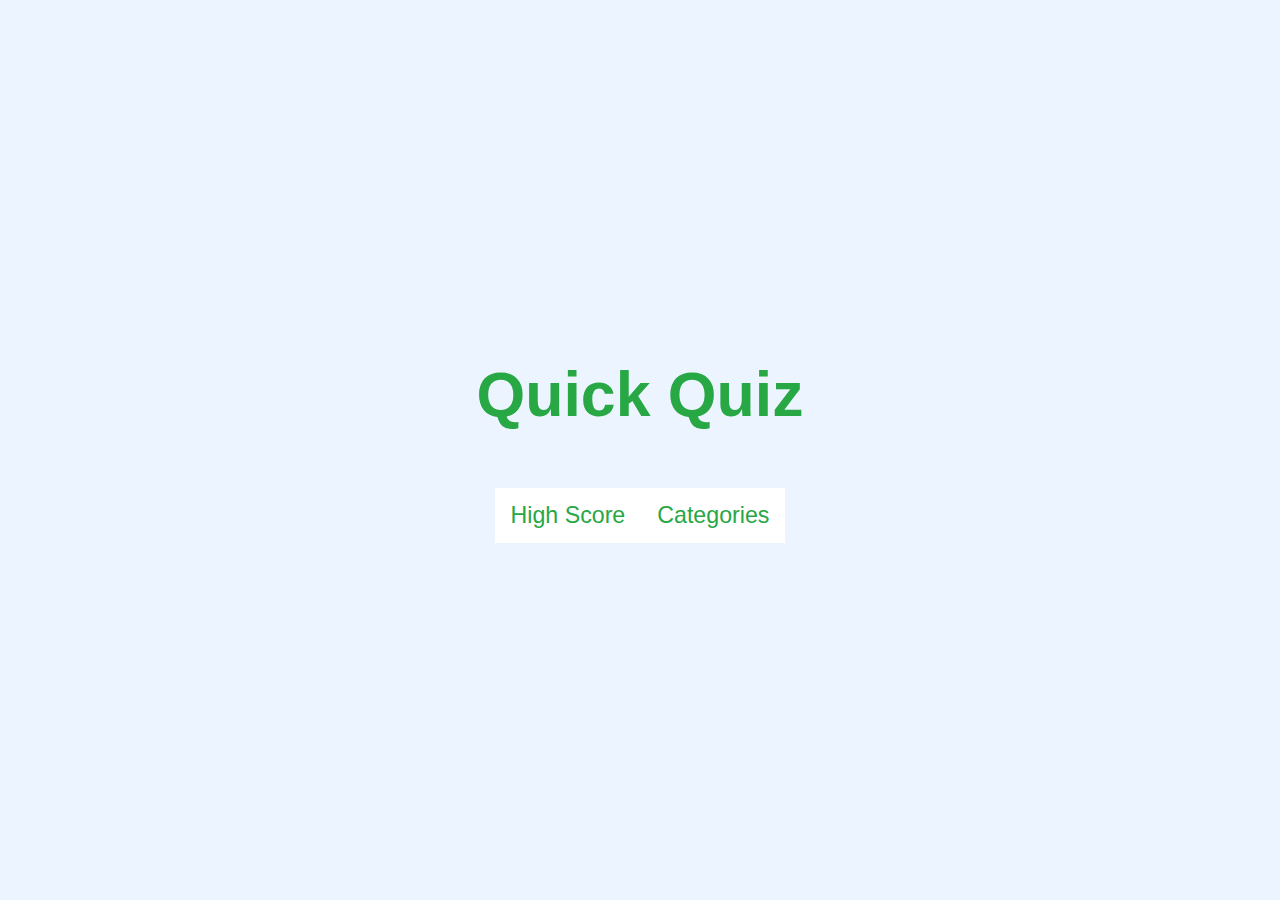
<file: index.html>
<!DOCTYPE html>
<html lang="en">
  <head>
    <meta charset="UTF-8" />
    <meta name="viewport" content="width=device-width, initial-scale=1.0" />
    <meta http-equiv="X-UA-Compatible" content="ie=edge" />
    <title>Quick Quiz</title>
    <link rel="stylesheet" href="app.css" />
  </head>
  <body>
    <div class="container">
      <div id="home" class="flex-center flex-column">
        <h1>Quick Quiz</h1>
        <div class="navbar">
          <div class="dropdown">
            <button class="dropbtn">High Score 
              <i class="bfa fa-caret-downtn"></i>
            </button>
            <div class="dropdown-content">
              <a href="/highscores.html">History High Score </a>
              <a href="high.html">Geography High Score</a>
              
            </div>
          </div>
            
          <div class="dropdown">
            <button class="dropbtn">Categories 
              <i class="bfa fa-caret-downtn"></i>
            </button>
            <div class="dropdown-content">
              <a href="/game.html">History</a>
              <a href="/computer.html">Geography</a>
              
            </div>
          </div> 
        </div>
      </div>
    </div>
  </body>
</html>
</file>
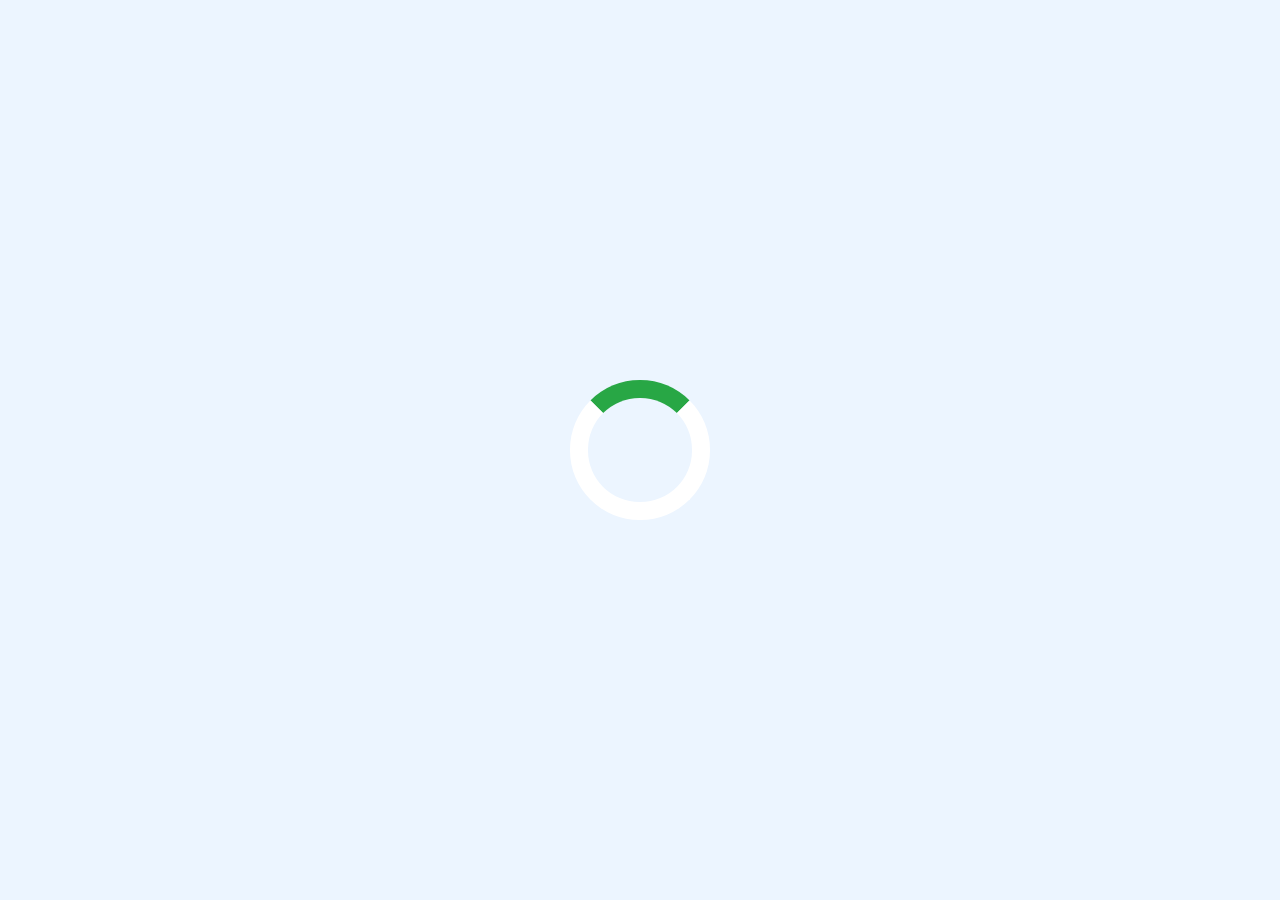
<file: computer.html>
<!DOCTYPE html>
<html lang="en">
  <head>
    <meta charset="UTF-8" />
    <meta name="viewport" content="width=device-width, initial-scale=1.0" />
    <meta http-equiv="X-UA-Compatible" content="ie=edge" />
    <title>Quick Quiz - Play</title>
    <link rel="stylesheet" href="app.css" />
    <link rel="stylesheet" href="game.css" />
  </head>
  <body>
    <div class="container">
      <div id="loader"></div>
      <div id="game" class="justify-center flex-column hidden">
        <div id="hud">
          <div id="hud-item">
            <p id="progressText" class="hud-prefix">
              Question
            </p>
            <div id="progressBar">
              <div id="progressBarFull"></div>
            </div>
          </div>
          <div id="hud-item">
            <p class="hud-prefix">
              Score
            </p>
            <h1 class="hud-main-text" id="score">
              0
            </h1>
          </div>
        </div>
        <h2 id="question"></h2>
        <div class="choice-container">
          <p class="choice-prefix">A</p>
          <p class="choice-text" data-number="1"></p>
        </div>
        <div class="choice-container">
          <p class="choice-prefix">B</p>
          <p class="choice-text" data-number="2"></p>
        </div>
        <div class="choice-container">
          <p class="choice-prefix">C</p>
          <p class="choice-text" data-number="3"></p>
        </div>
        <div class="choice-container">
          <p class="choice-prefix">D</p>
          <p class="choice-text" data-number="4"></p>
        </div>
      </div>
    </div>
    <script src="computer.js"></script>
  </body>
</html>
</file>
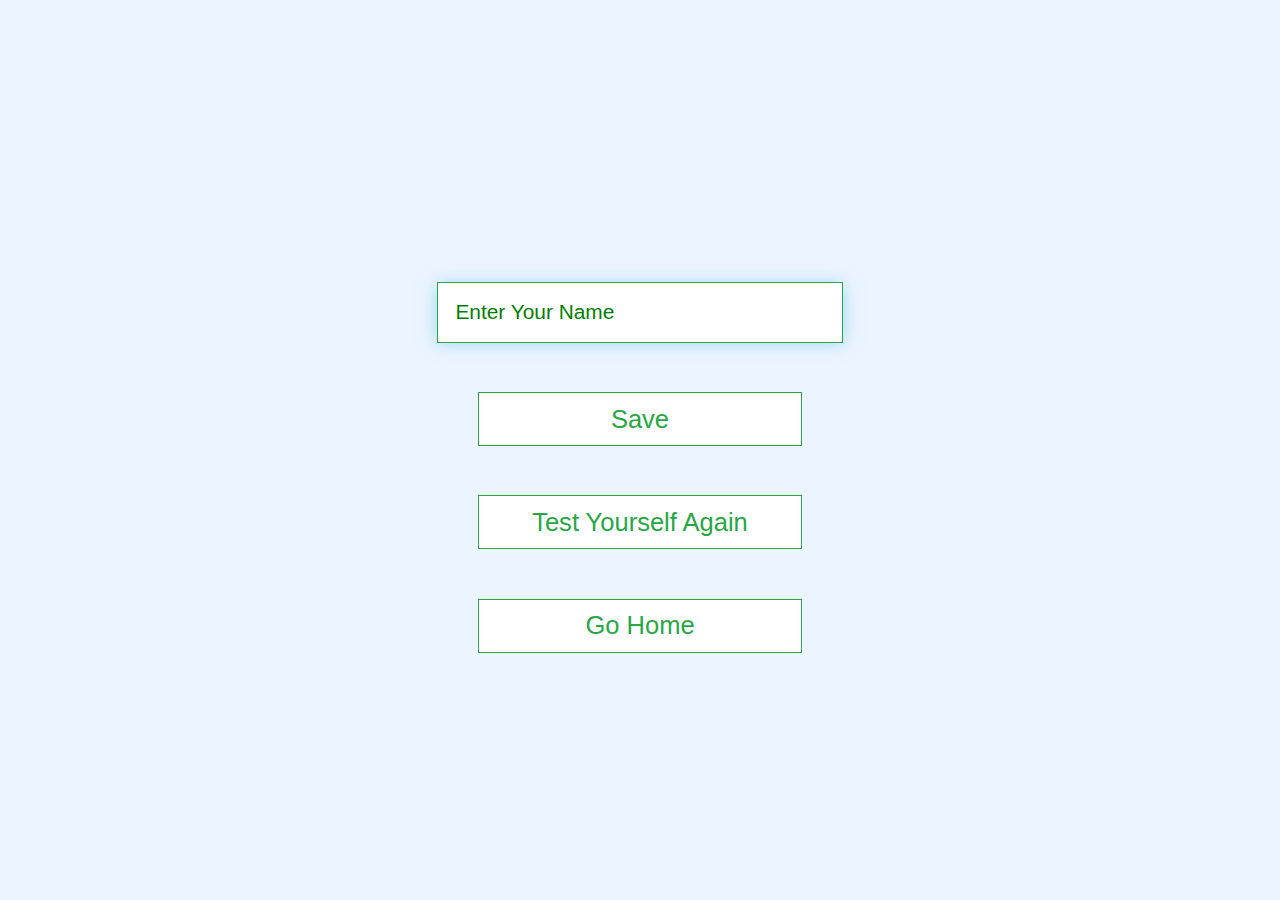
<file: end.html>
<!DOCTYPE html>
<html lang="en">
  <head>
    <meta charset="UTF-8" />
    <meta name="viewport" content="width=device-width, initial-scale=1.0" />
    <meta http-equiv="X-UA-Compatible" content="ie=edge" />
    <title>Congrats!</title>
    <link rel="stylesheet" href="app.css" />
  </head>
  <body>
    <div class="container">
      <div id="end" class="flex-center flex-column">
        <h1 id="finalScore"></h1>
        <form>
          <input
            type="text"
            name="username"
            id="username"
            placeholder="Enter Your Name"
          />
          <br><br>
          <button
            type="submit"
            class="btn"
            id="saveScoreBtn"
            onclick="saveHighScore(event)"
            disabled
          >
            Save
          </button>
        </form>
        <br><br>
        <a class="btn" href="/game.html">Test Yourself Again</a>
        <br><br>
        <a class="btn" href="/">Go Home</a>
      </div>
    </div>
    <script src="end.js"></script>
  </body>
</html>
</file>
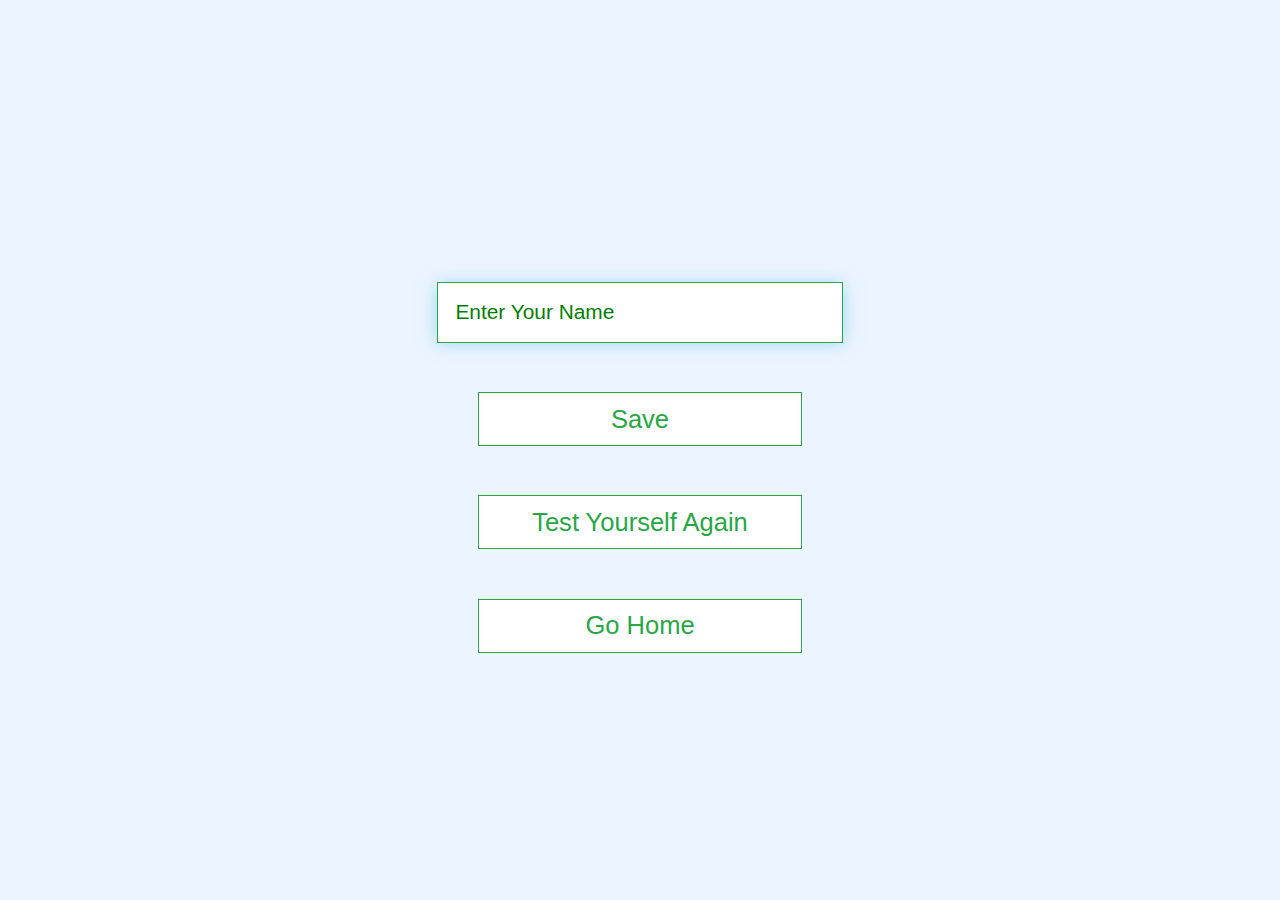
<file: end1.html>
<!DOCTYPE html>
<html lang="en">
  <head>
    <meta charset="UTF-8" />
    <meta name="viewport" content="width=device-width, initial-scale=1.0" />
    <meta http-equiv="X-UA-Compatible" content="ie=edge" />
    <title>Congrats!</title>
    <link rel="stylesheet" href="app.css" />
  </head>
  <body>
    <div class="container">
      <div id="end" class="flex-center flex-column">
        <h1 id="finalScore1"></h1>
        <form>
          <input
            type="text"
            name="username"
            id="username1"
            placeholder="Enter Your Name"
          />
          <br><br>
          <button
            type="submit"
            class="btn"
            id="saveScoreBtn1"
            onclick="saveHighScore(event)"
            disabled
          >
            Save
          </button>
        </form>
        <br><br>
        <a class="btn" href="/computer.html">Test Yourself Again</a>
        <br><br>
        <a class="btn" href="/">Go Home</a>
      </div>
    </div>
    <script src="end1.js"></script>
  </body>
</html>
</file>
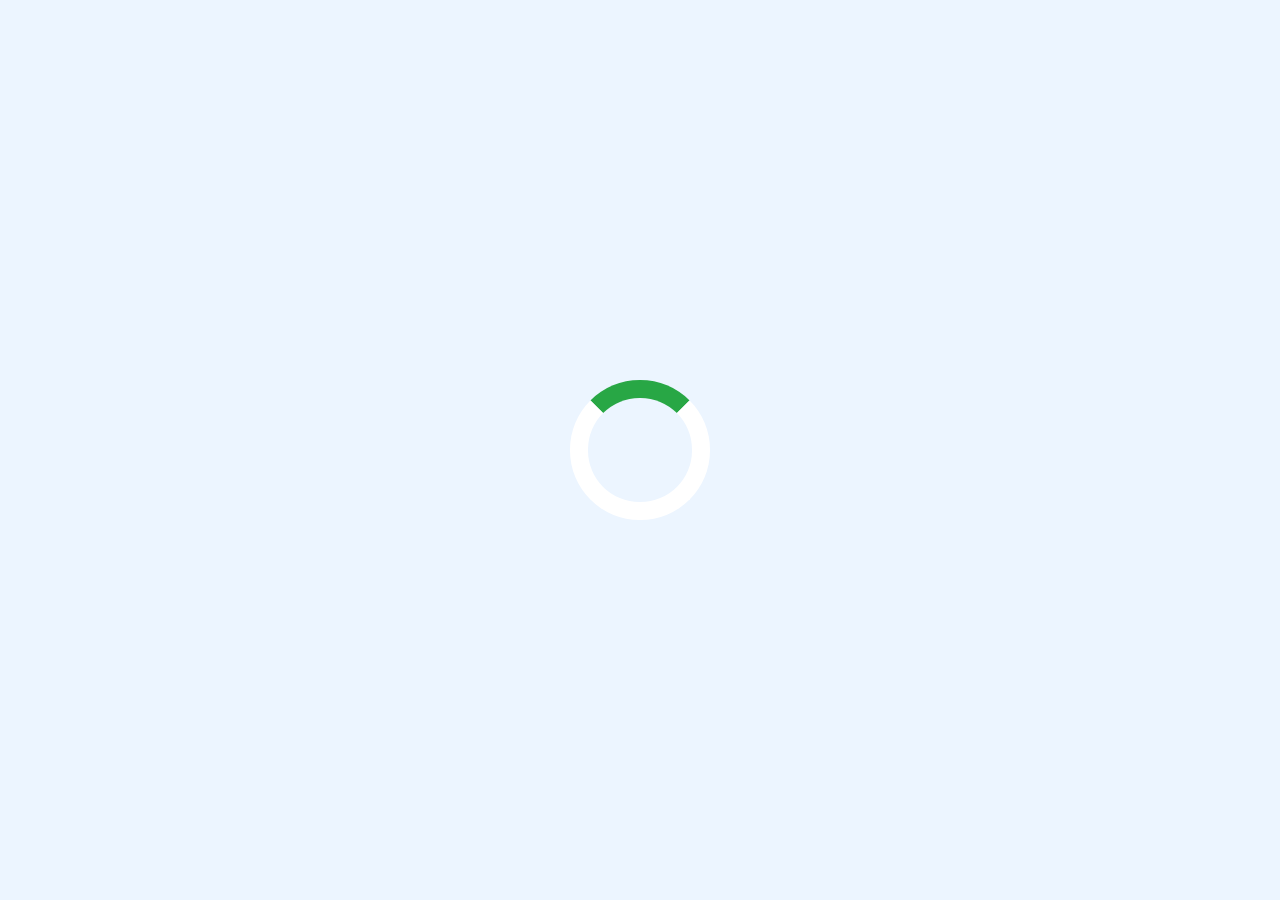
<file: game.html>
<!DOCTYPE html>
<html lang="en">
  <head>
    <meta charset="UTF-8" />
    <meta name="viewport" content="width=device-width, initial-scale=1.0" />
    <meta http-equiv="X-UA-Compatible" content="ie=edge" />
    <title>Quick Quiz - Play</title>
    <link rel="stylesheet" href="app.css" />
    <link rel="stylesheet" href="game.css" />
  </head>
  <body>
    <div class="container">
      <div id="loader"></div>
      <div id="game" class="justify-center flex-column hidden">
        <div id="hud">
          <div id="hud-item">
            <p id="progressText" class="hud-prefix">
              Question
            </p>
            <div id="progressBar">
              <div id="progressBarFull"></div>
            </div>
          </div>
          <div id="hud-item">
            <p class="hud-prefix">
              Score
            </p>
            <h1 class="hud-main-text" id="score">
              0
            </h1>
          </div>
        </div>
        <h2 id="question"></h2>
        <div class="choice-container">
          <p class="choice-prefix">A</p>
          <p class="choice-text" data-number="1"></p>
        </div>
        <div class="choice-container">
          <p class="choice-prefix">B</p>
          <p class="choice-text" data-number="2"></p>
        </div>
        <div class="choice-container">
          <p class="choice-prefix">C</p>
          <p class="choice-text" data-number="3"></p>
        </div>
        <div class="choice-container">
          <p class="choice-prefix">D</p>
          <p class="choice-text" data-number="4"></p>
        </div>
      </div>
    </div>
    <script src="game.js"></script>
  </body>
</html>
</file>
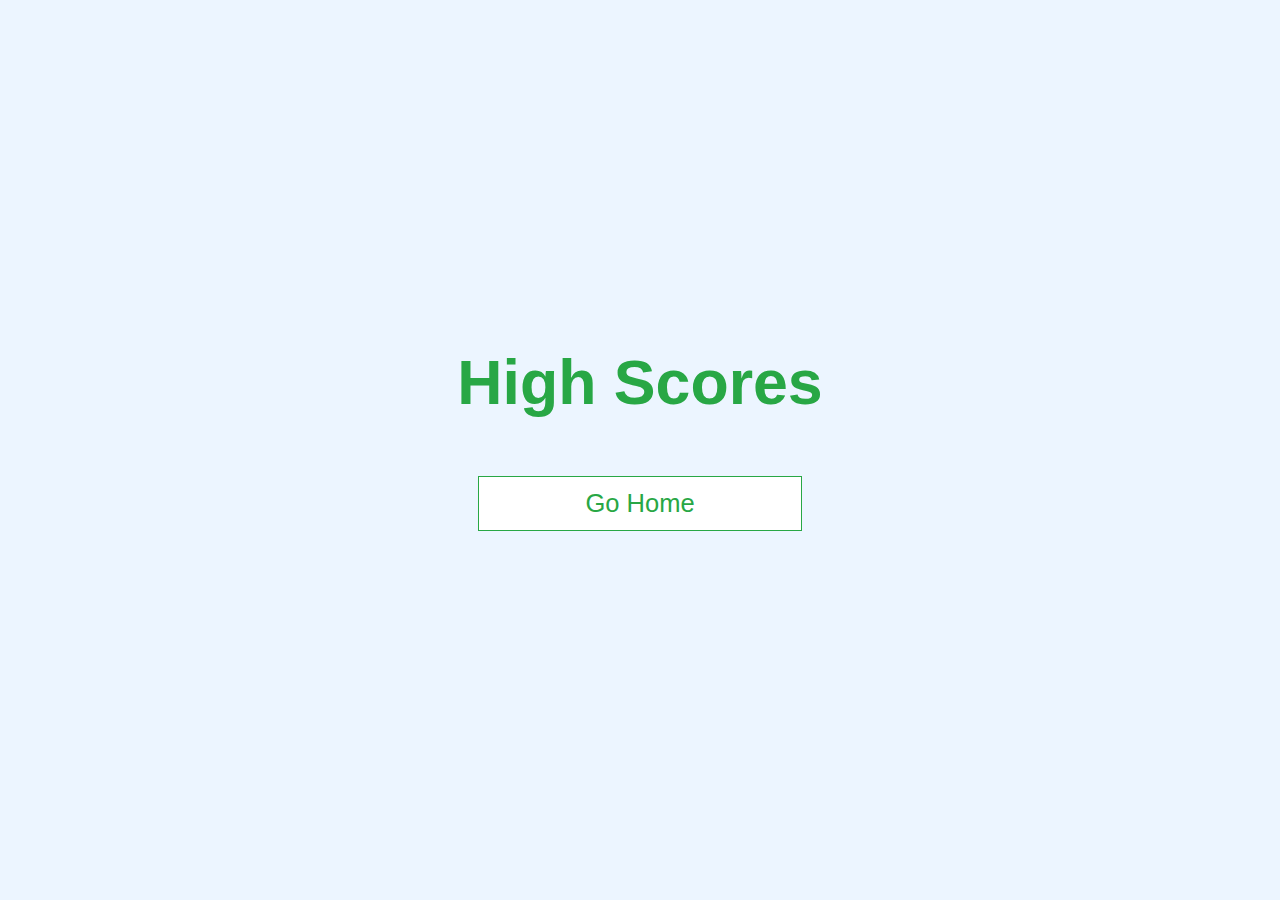
<file: high.html>
<!DOCTYPE html>
<html lang="en">
  <head>
    <meta charset="UTF-8" />
    <meta name="viewport" content="width=device-width, initial-scale=1.0" />
    <meta http-equiv="X-UA-Compatible" content="ie=edge" />
    <title>High Scores</title>
    <link rel="stylesheet" href="app.css" />
    <link rel="stylesheet" href="highscores.css" />
  </head>
  <body>
    <div class="container">
      <div id="highScores1" class="flex-center flex-column">
        <h1 id="finalScore1">High Scores</h1>
        <ul id="highScoresList1"></ul>
        <a class="btn" href="/">Go Home</a>
      </div>
    </div>
    <script src="high.js"></script>
  </body>
</html>
</file>
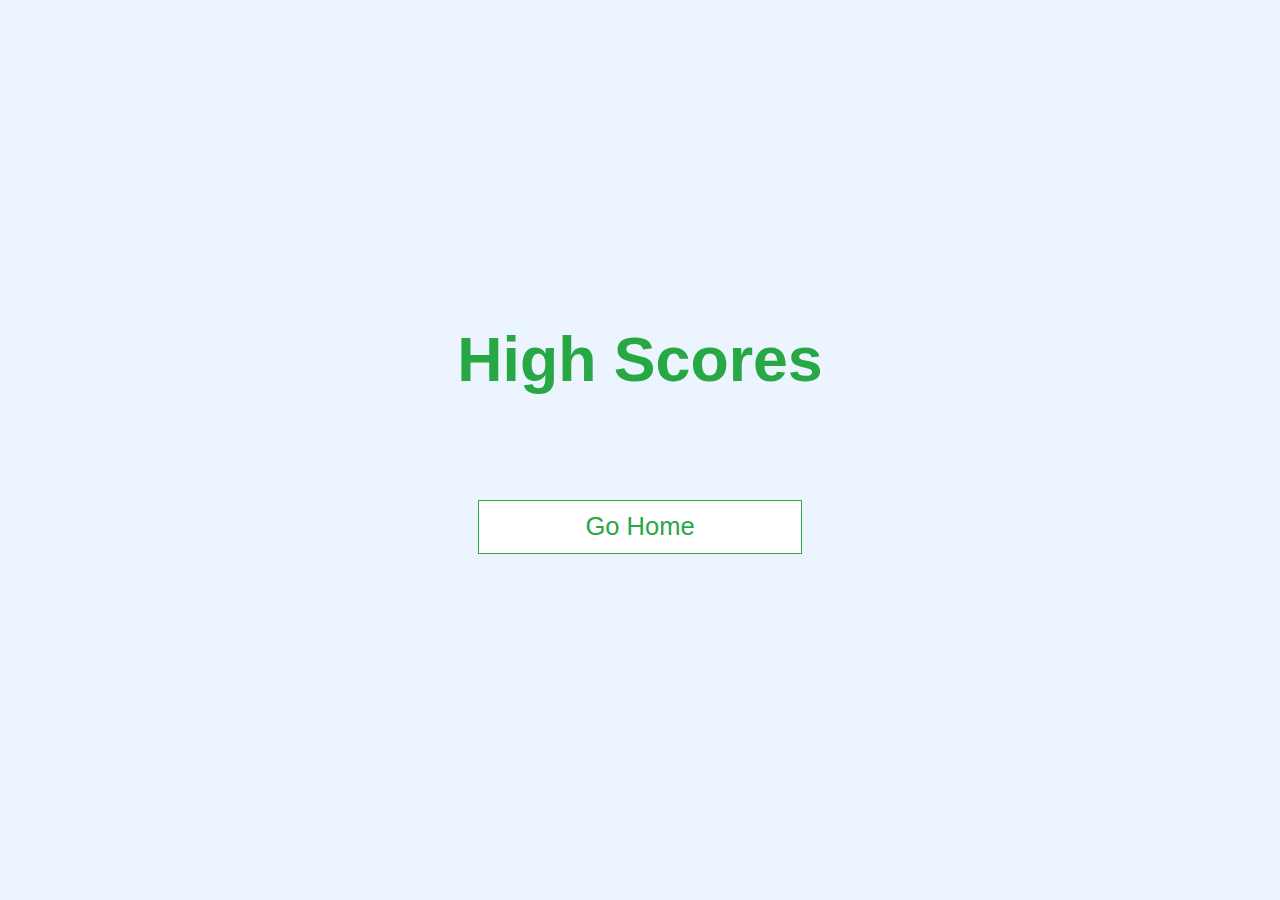
<file: highscores.html>
<!DOCTYPE html>
<html lang="en">
  <head>
    <meta charset="UTF-8" />
    <meta name="viewport" content="width=device-width, initial-scale=1.0" />
    <meta http-equiv="X-UA-Compatible" content="ie=edge" />
    <title>High Scores</title>
    <link rel="stylesheet" href="app.css" />
    <link rel="stylesheet" href="highscores.css" />
  </head>
  <body>
    <div class="container">
      <div id="highScores" class="flex-center flex-column">
        <h1 id="finalScore">High Scores</h1>
        <ul id="highScoresList"></ul>
        <a class="btn" href="/">Go Home</a>
      </div>
    </div>
    <script src="highscores.js"></script>
  </body>
</html>
</file>
<file: app.css>
:root {
  background-color: #ecf5ff;
  font-size: 72.5%;
}

* {
  box-sizing: border-box;
  font-family: Arial, Helvetica, sans-serif;
  margin: 0;
  padding: 0;
  color: #333;
}

h1,
h2,
h3,
h4 {
  margin-bottom: 1rem;
}

h1 {
  font-size: 5.4rem;
  color: #28a745;
  margin-bottom: 5rem;
}

h1 > span {
  font-size: 2.4rem;
  font-weight: 500;
}

h2 {
  font-size: 4.2rem;
  margin-bottom: 4rem;
  font-weight: 700;
}

h3 {
  font-size: 2.8rem;
  font-weight: 500;
}

/* UTILITIES */

.container {
  width: 100vw;
  height: 100vh;
  display: flex;
  justify-content: center;
  align-items: center;
  max-width: 80rem;
  margin: 0 auto;
  padding: 2rem;
}

.container > * {
  width: 100%;
}

.flex-column {
  display: flex;
  flex-direction: column;
}

.flex-center {
  justify-content: center;
  align-items: center;
}

.justify-center {
  justify-content: center;
}

.text-center {
  text-align: center;
}


.navbar {
  overflow: hidden;
  background-color:white;
}

.navbar a {
  float: left;
  font-size: 2rem;
  color: #28a745;
  text-align: center;
  padding: 14px 16px;
  text-decoration: none;
}

.dropdown {
  float: left;
  overflow: hidden;
}

.dropdown .dropbtn {
  font-size: 2rem;  
  border: none;
  outline: none;
  color: #28a745;
  padding: 14px 16px;
  background-color: inherit;
  font-family: inherit;
  margin: 0;
}

.navbar a:hover, .dropdown:hover .dropbtn {
  background-color:#ddd;
}

.dropdown-content {
  display: none;
  position: absolute;
  background-color: #f9f9f9;
  min-width: 160px;
  box-shadow: 0px 8px 16px 0px rgba(0,0,0,0.2);
  z-index: 1;
}

.dropdown-content a {
  float: none;
  color: #28a745;
  padding: 12px 16px;
  text-decoration: none;
  display: block;
  text-align: left;
}

.dropdown-content a:hover {
  background-color: #ddd;
}

.dropdown:hover .dropdown-content {
  display: block;
}


.hidden {
  display: none;
}

/* BUTTONS */
.btn {
  font-size: 2.2rem;
  padding: 1rem 0;
  width: 28rem;
  text-align: center;
  border: 0.1rem solid #28a745;
  margin-bottom: 2rem;
  text-decoration: none;
  color: #28a745;
  background-color: white;
}

.btn:hover {
  cursor: pointer;
  box-shadow: 0 0.4rem 1.4rem 0 rgba(86, 185, 235, 0.5);
  transform: translateY(-0.1rem);
  transition: transform 150ms;
}

.btn[disabled]:hover {
  cursor: not-allowed;
  box-shadow: none;
  transform: none;
}

/* FORMS */
form {
  width: 100%;
  display: flex;
  flex-direction: column;
  align-items: center;
}

input {
  margin-bottom: 2rem;
  width: 35rem;
  padding: 1.5rem;
  font-size: 1.8rem;
  border: 0.1rem solid #28a745;
  box-shadow: 0 0.1rem 1.4rem 0 rgba(86, 185, 235, 0.5);
}

input::placeholder {
  color: green;
}
input:hover {
  cursor: pointer;
  box-shadow: 0 0.4rem 1.4rem 0 rgba(86, 185, 235, 0.5);
  transform: translateY(-0.1rem);
  transition: transform 150ms;
}
</file>
<file: game.css>
.choice-container {
  display: flex;
  margin-bottom: 0.5rem;
  width: 100%;
  font-size: 1.8rem;
  border: 0.1rem solid rgb(86, 165, 235, 0.25);
  background-color: white;
}

.choice-container:hover {
  cursor: pointer;
  box-shadow: 0 0.4rem 1.4rem 0 rgba(86, 185, 235, 0.5);
  transform: translateY(-0.1rem);
  transition: transform 150ms;
}

.choice-prefix {
  padding: 1.5rem 2.5rem;
  background-color: #28a745;
  color: white;
}

.choice-text {
  padding: 1.5rem;
  width: 100%;
}

.correct {
  background-color: blueviolet;
}

.incorrect {
  background-color: #f00e25;
}

/* HUD */

#hud {
  display: flex;
  justify-content: space-between;
}

.hud-prefix {
  text-align: center;
  font-size: 2rem;
}

.hud-main-text {
  text-align: center;
}

#progressBar {
  width: 20rem;
  height: 4rem;
  border: 0.3rem solid #28a745;
  margin-top: 1.5rem;
}

#progressBarFull {
  height: 3.4rem;
  background-color: #28a745;
  width: 0%;
}

/* LOADER */
#loader {
  border: 1.6rem solid white;
  border-radius: 50%;
  border-top: 1.6rem solid #28a745;
  width: 12rem;
  height: 12rem;
  animation: spin 2s linear infinite;
}

@keyframes spin {
  0% {
    transform: rotate(0deg);
  }
  100% {
    transform: rotate(360deg);
  }
}
</file>
<file: highscores.css>
#highScoresList {
  list-style: none;
  padding-left: 0;
  margin-bottom: 4rem;
}

.high-score {
  font-size: 2.8rem;
  margin-bottom: 0.5rem;
}

.high-score:hover {
  transform: scale(1.025);
}
</file>
